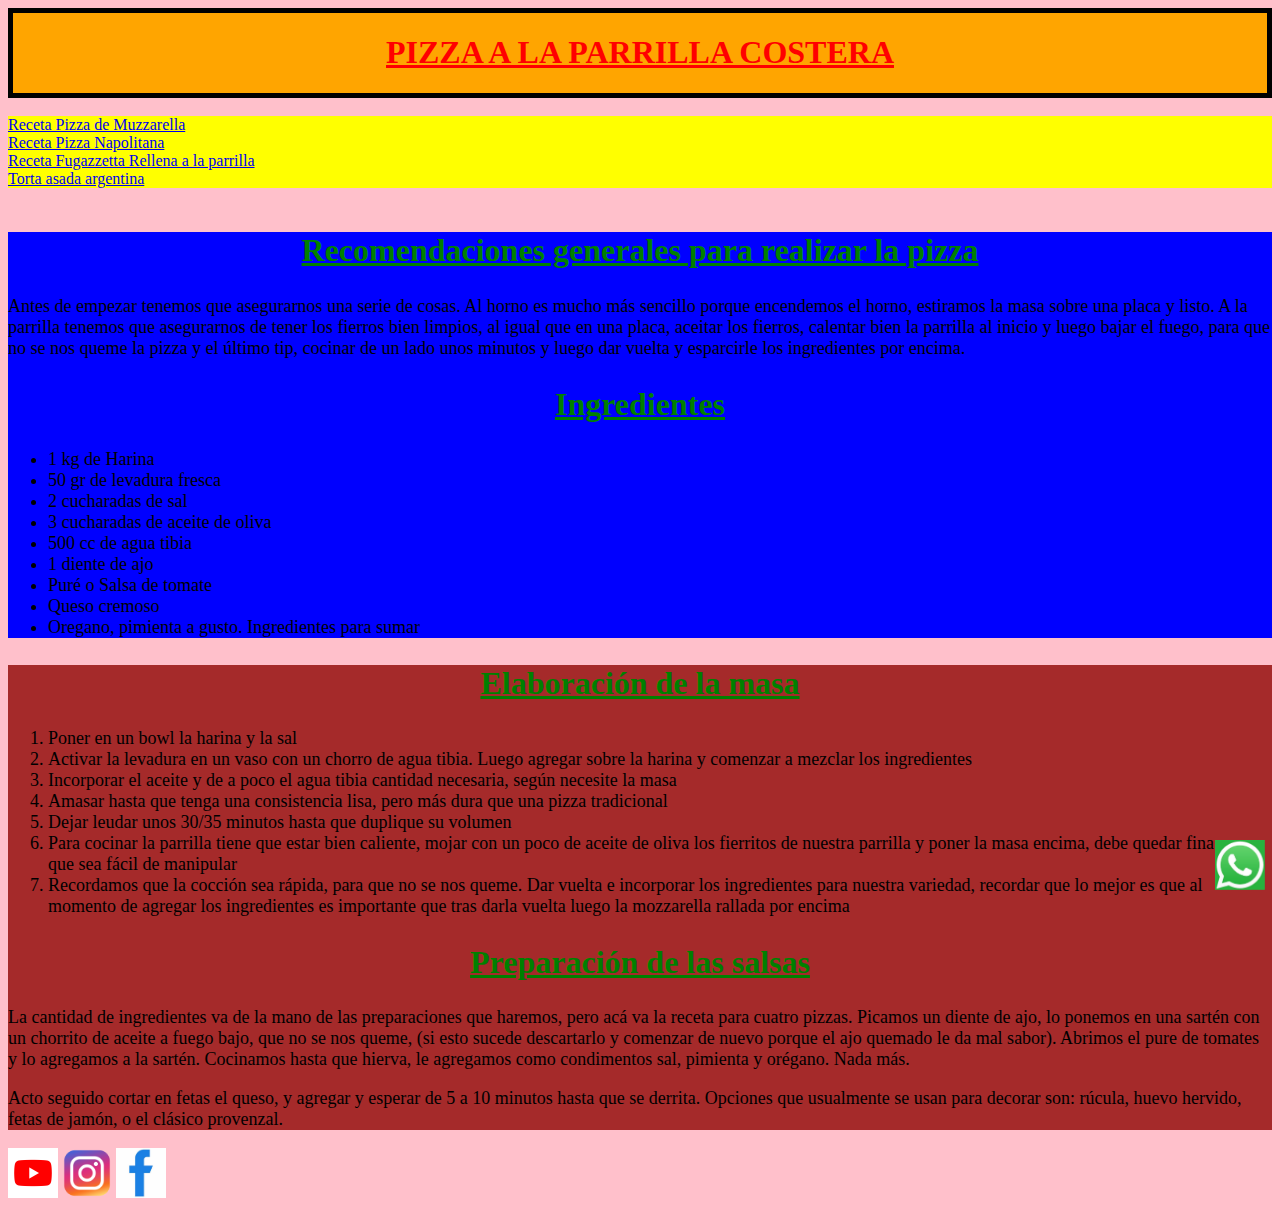
<file: index.html>
<!DOCTYPE html>
<html lang="en" dir="ltr">
  <head>
    <meta charset="utf-8">
    <title>Receta de Pizza a la Parrilla costera</title>
    <link rel="stylesheet" href="./css/estilos.css">
  </head>
  <body>
<header>
  <h1 class="rojoletra">PIZZA A LA PARRILLA COSTERA</h1>
</header>
<br>
<nav>
  <a href="https://pizzas-argentinas.com/pizza-de-muzzarella/" target="_blank">Receta Pizza de Muzzarella</a>
  <br>
  <a href="https://www.clarin.com/recetas/platos-principales/pizza-napolitana_7_obCkV1o-j.html" target="_blank">Receta Pizza Napolitana</a>
  <br>
<a href="https://www.paulinacocina.net/pizza-fugazzeta-rellena-receta-epica/24482" target="_blank">Receta Fugazzetta Rellena a la parrilla</a>
  <br>
  <a href="https://www.regionlitoral.net/2020/09/receta-torta-asada.html" target="_blank">Torta asada argentina</a>
  <br>
</nav>
<br>
<section>
  <h2 class="greenletra">Recomendaciones generales para realizar la pizza</h2>
  <p class="textonegro">Antes de empezar tenemos que asegurarnos una serie de cosas. Al horno es mucho más sencillo porque encendemos el horno, estiramos la masa sobre una placa y listo. A la parrilla tenemos que asegurarnos de tener los fierros bien limpios, al igual que en una placa, aceitar los fierros, calentar bien la parrilla al inicio y luego bajar el fuego, para que no se nos queme la pizza y el último tip, cocinar de un lado unos minutos y luego dar vuelta y esparcirle los ingredientes por encima.</p>

  <h2 class="greenletra"> Ingredientes</h2>

  <ul class="textonegro">
    <li>1 kg de Harina</li>
    <li>50 gr de levadura fresca</li>
    <li>2 cucharadas de sal</li>
    <li>3 cucharadas de aceite de oliva</li>
    <li>500 cc de agua tibia</li>
    <li>1 diente de ajo</li>
    <li>Puré o Salsa de tomate</li>
    <li>Queso cremoso</li>
    <li>Oregano, pimienta a gusto. Ingredientes para sumar</li>
  </ul>
</section>

<aside >
  <h2 class="greenletra">Elaboración de la masa</h2>

  <ol class="textonegro">
    <li>Poner en un bowl la harina y la sal</li>
    <li>Activar la levadura en un vaso con un chorro de agua tibia. Luego agregar sobre la harina y comenzar a mezclar los ingredientes</li>
    <li>Incorporar el aceite y de a poco el agua tibia cantidad necesaria, según necesite la masa</li>
    <li>Amasar hasta que tenga una consistencia lisa, pero más dura que una pizza tradicional</li>
    <li>Dejar leudar unos 30/35 minutos hasta que duplique su volumen</li>
    <li>Para cocinar la parrilla tiene que estar bien caliente, mojar con un poco de aceite de oliva los fierritos de nuestra parrilla y poner la masa encima, debe quedar fina pero que sea fácil de manipular</li>
    <li>Recordamos que la cocción sea rápida, para que no se nos queme. Dar vuelta e incorporar los ingredientes para nuestra variedad, recordar que lo mejor es que al momento de agregar los ingredientes es importante que tras darla vuelta luego la mozzarella rallada por encima</li>
  </ol>

  <h2 class="greenletra">Preparación de las salsas</h2>
  <p class="textonegro">La cantidad de ingredientes va de la mano de las preparaciones que haremos, pero acá va la receta para cuatro pizzas. Picamos un diente de ajo, lo ponemos en una sartén con un chorrito de aceite a fuego bajo, que no se nos queme, (si esto sucede descartarlo y comenzar de nuevo porque el ajo quemado le da mal sabor). Abrimos el pure de tomates y lo agregamos a la sartén. Cocinamos hasta que hierva, le agregamos como condimentos sal, pimienta y orégano. Nada más.</p>

  <p class="textonegro">Acto seguido cortar en fetas el queso, y agregar y esperar de 5 a 10 minutos hasta que se derrita. Opciones que usualmente se usan para decorar son: rúcula, huevo hervido, fetas de jamón, o el clásico provenzal.</p>
</aside>
<footer>
  <a href="https://www.youtube.com/"><img class="iconoyoutube" src="./imagenes/iconos/youtube.jpg" alt="iconoyoutube"></a>
<a href="https://www.instagram.com/"><img class="iconoinstagram" src="./imagenes/iconos/instagram.jpg" alt="iconoinstagram"></a>
<a href="https://es-la.facebook.com/"><img class="iconofacebook" src="./imagenes/iconos/facebook.jpg" alt="iconofacebook"></a>
</footer>

<a href="https://api.whatsapp.com/send?phone=543425964923"><img class="iconowsp" src="./imagenes/iconos/whatssapp.jpg" alt="iconowsp"></a>
</body>
</html>
</file>
<file: css/estilos.css>
body {background-color: pink;
background-image: url(../imagenes/comidas/pizza.jpg);
background-repeat: no-repeat;
background-attachment: fixed;
background-position: center;
}

.rojoletra{color: red; font-size: xx-large; text-decoration: underline; text-align: center;}

.greenletra{color: green; font-size: xx-large; text-decoration: underline; text-align: center;}

.textonegro{font-size: large;}

.fotodepizza{width: auto; width: auto;}

header{background-color: orange;}
nav{background-color: yellow;}
section{background-color: blue;}
aside{background-color: brown;}
footer{background-color: pink;}

.iconowsp{width: 50px;
position: fixed;
bottom: 10px;
right: 15px;}

.iconoyoutube{width: 50px;
left: 30 px;}

.iconoinstagram{width: 50px;
left: 50 px;}

.iconofacebook{width: 50px;
left: 70 px;}


header{border: 5px black solid;}
</file>
